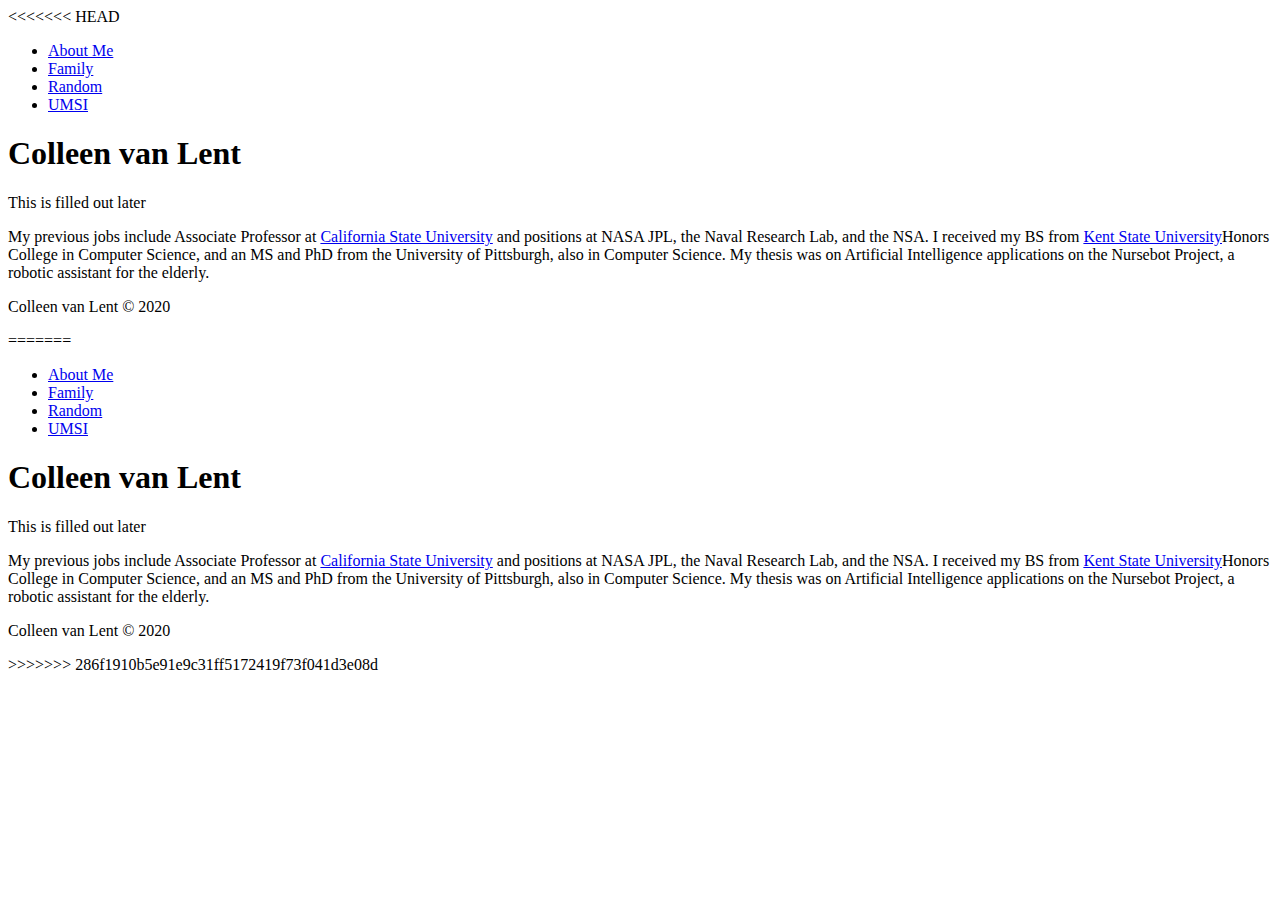
<file: index.html>
<<<<<<< HEAD
<!DOCTYPE html>
<html lang="en">
<head>
    <meta charset="UTF-8">
    <meta http-equiv="X-UA-Compatible" content="IE=edge">
    <meta name="viewport" content="width=device-width, initial-scale=1.0">
    <title>Hey Arnold!</title>
</head>
<body>
    	<!-- You do not need to make any changes to this file, but
	you should still review the tags to make sure that you
	are familiar with them. -->
	<header>
		<nav>
			<ul>
				<li><a href = "index.html">About Me</a></li>
				<li><a href = "personal.html">Family</a></li>
				<li><a href = "random.html">Random</a></li>
				<li><a href = "http://www.si.umich.edu">UMSI</a></li>
			</ul>
		</nav>

		<h1>Colleen van Lent</h1>

	</header>

	<main>

		<p>This is filled out later</p>

		<p>My previous jobs include Associate Professor at <a href = "http://www.csulb.edu">California State University</a> and positions at NASA JPL, the Naval Research Lab, and the NSA. I received my BS from <a href = "http://www.kent.edu">Kent State University</a>Honors College in Computer Science, and an MS and PhD from the University of Pittsburgh, also in Computer Science. My thesis was on Artificial Intelligence applications on the Nursebot Project, a robotic assistant for the elderly.</p>
	</main>

	<footer>
		<p>Colleen van Lent &copy; 2020</p>
	</footer>
    
</body>
=======
<!DOCTYPE html>
<html lang="en">
<head>
    <meta charset="UTF-8">
    <meta http-equiv="X-UA-Compatible" content="IE=edge">
    <meta name="viewport" content="width=device-width, initial-scale=1.0">
    <title>Hey Arnold!</title>
</head>
<body>
    	<!-- You do not need to make any changes to this file, but
	you should still review the tags to make sure that you
	are familiar with them. -->
	<header>
		<nav>
			<ul>
				<li><a href = "index.html">About Me</a></li>
				<li><a href = "personal.html">Family</a></li>
				<li><a href = "random.html">Random</a></li>
				<li><a href = "http://www.si.umich.edu">UMSI</a></li>
			</ul>
		</nav>

		<h1>Colleen van Lent</h1>

	</header>

	<main>

		<p>This is filled out later</p>

		<p>My previous jobs include Associate Professor at <a href = "http://www.csulb.edu">California State University</a> and positions at NASA JPL, the Naval Research Lab, and the NSA. I received my BS from <a href = "http://www.kent.edu">Kent State University</a>Honors College in Computer Science, and an MS and PhD from the University of Pittsburgh, also in Computer Science. My thesis was on Artificial Intelligence applications on the Nursebot Project, a robotic assistant for the elderly.</p>
	</main>

	<footer>
		<p>Colleen van Lent &copy; 2020</p>
	</footer>
    
</body>
>>>>>>> 286f1910b5e91e9c31ff5172419f73f041d3e08d
</html>
</file>
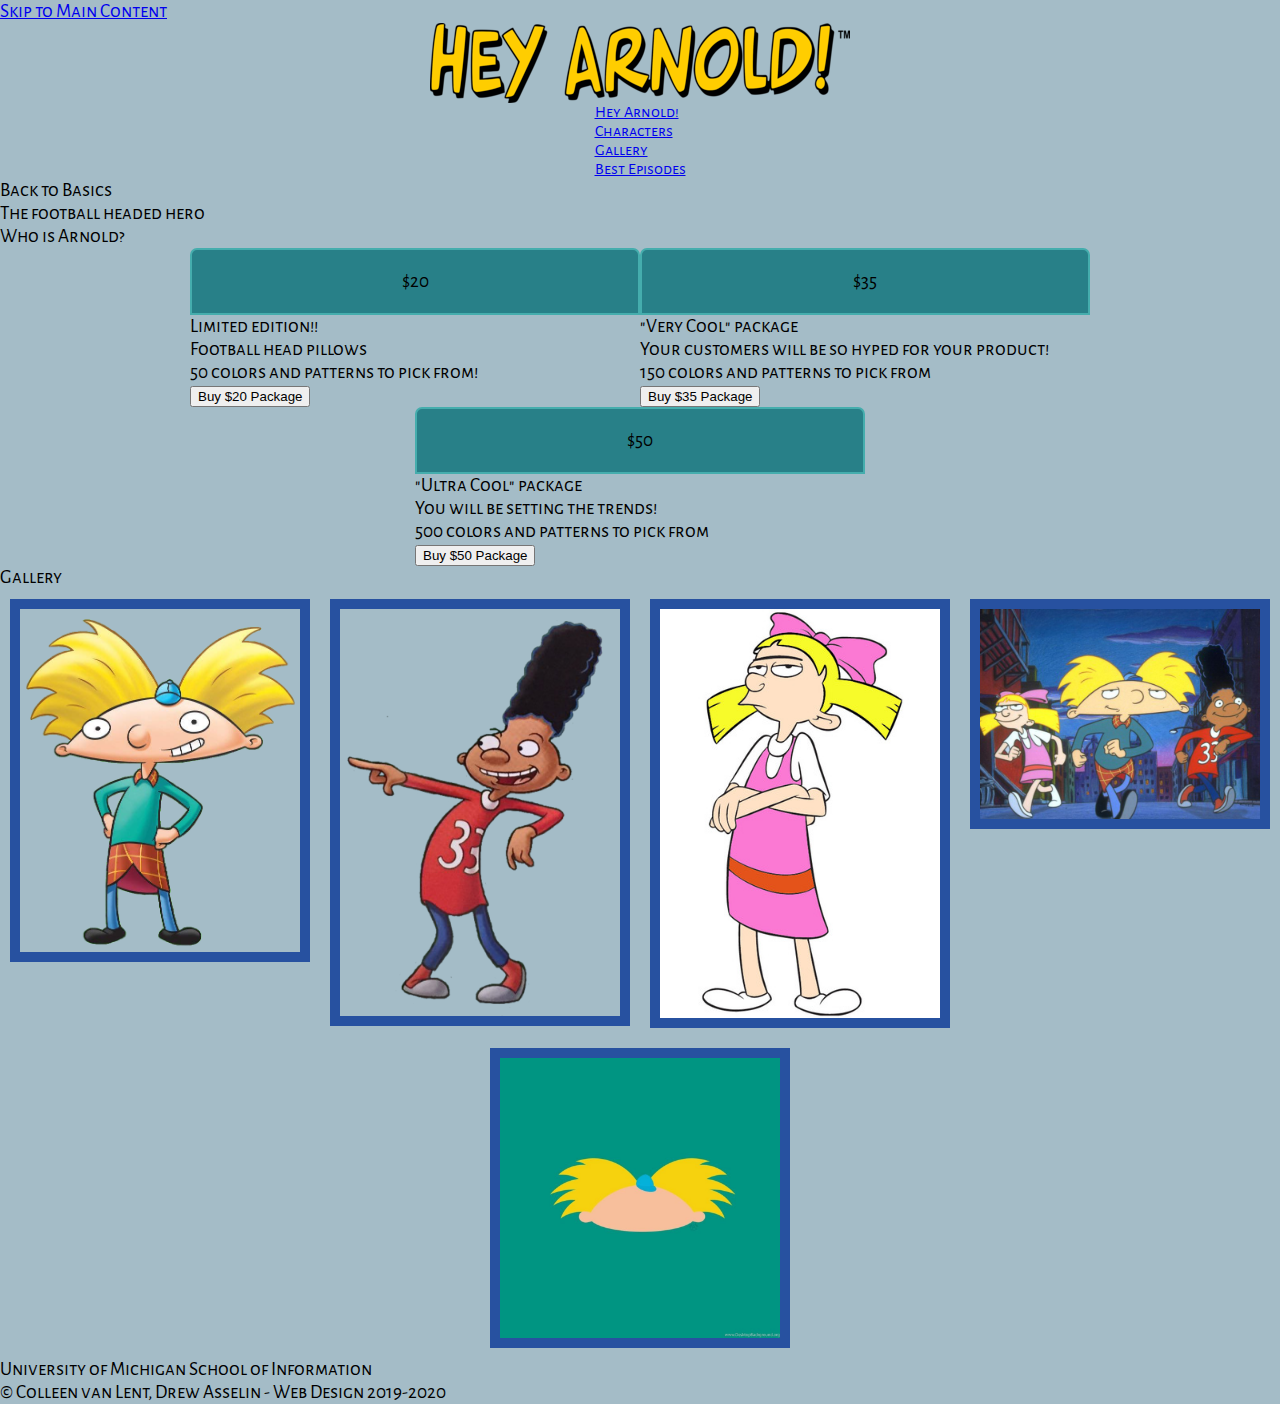
<file: arnold-project/index.html>
<!DOCTYPE html>
<html lang="en">
  <head>
    <meta charset="utf-8">
    <meta name="viewport" content="width=device-width, initial-scale=1.0">
    
    <link rel="icon" href="images/Hey arnold banner.jpg">
    <!-- shows the icon also to create comments use cntrl + / -->
    <link rel="stylesheet" type='text/css' href="css/html5reset.css">
    <!-- <link rel="stylesheet" type='text/css' href="css/starter.css"> -->
    <link rel="stylesheet" type='text/css' href="css/style.css">

    <link rel="preconnect" href="https://fonts.googleapis.com">
    <link rel="preconnect" href="https://fonts.gstatic.com" crossorigin>
    <link href="https://fonts.googleapis.com/css2?family=Alegreya+Sans&family=Alegreya+Sans+SC&family=Roboto&display=swap" rel="stylesheet">

    <title>Super Slick Company</title>
  </head>
  <body>
    <a class = "skip" href="#skip">Skip to Main Content</a>
    <header>
      <img src="images/Hey_Arnold_logo.svg_420x80.png" alt="logo" id ="logo">
      <nav>
        <ul class = "nav_links">
          <li><a class="about" href = "index.html" target = "_blank" >Hey Arnold!</a></li>
          <li><a href = "characters.html" target = "_blank">Characters</a></li>
          <li><a href = "gallery.html" target = "_blank">Gallery</a></li>
          <li><a href = "best_episodes.html" target = "_blank">Best Episodes</a></li>
        </ul>
      </nav>
      <nav>
        <!-- <ul class="nav_links">
          <li class="nav_item"><a href="#skip">About</a></li>
          <li class="nav_item"><a href="#pricing">Prices</a></li>
          <li class="nav_item"><a href="#gallery">Gallery</a></li>
        </ul>
    </nav> -->
  </header>
  <main class="about" id="skip" tabindex="0">
    <h1>Back to Basics</h1>
    <p>The football headed hero</p>
    <h2 id = "pricing">Who is Arnold?</h2> 
      <div class="pricing">
        <div class="card">
          <header><h3>$20</h3></header>
          <ul>
            <li>Limited edition!!</li>
            <li>Football head pillows</li>
            <li>50 colors and patterns to pick from!</li>
          </ul>
          <button>Buy $20 Package</button>
        </div>
        <div class="card card_big">
          <header><h3>$35</h3></header>
          <ul>
            <li>"Very Cool" package</li>
            <li>Your customers will be so hyped for your product!</li>
            <li>150 colors and patterns to pick from</li>
          </ul>
          <button>Buy $35 Package</button>
        </div>
        <div class="card">
          <header><h3>$50</h3></header>
          <ul>
            <li>"Ultra Cool" package</li>
            <li>You will be setting the trends!</li>
            <li>500 colors and patterns to pick from</li>
          </ul>
          <button>Buy $50 Package</button>
        </div>
      </div>

      <h2 id = "gallery">Gallery</h2>
        <div class="gallery"> 
          <img id="image1" src="images/Arnold_Shortman.png" alt="" />
          <img id="image2" src="images/Gerald_Johanssen.png" alt="" />
          <img id="image3" src="images/helga.jpg" alt="" />
          <img id="image4" src="images/arnold-walking-with-helga-gerald.jpg" alt="" />
          <img id="image5" src="images/arnold-art.jpg" alt="" />
        </div>
      </main>

    <footer>
      <p>University of Michigan School of Information <br/>
        &copy; Colleen van Lent, Drew Asselin - Web Design 2019-2020</p>
    </footer>
  </body>
</html>
</file>
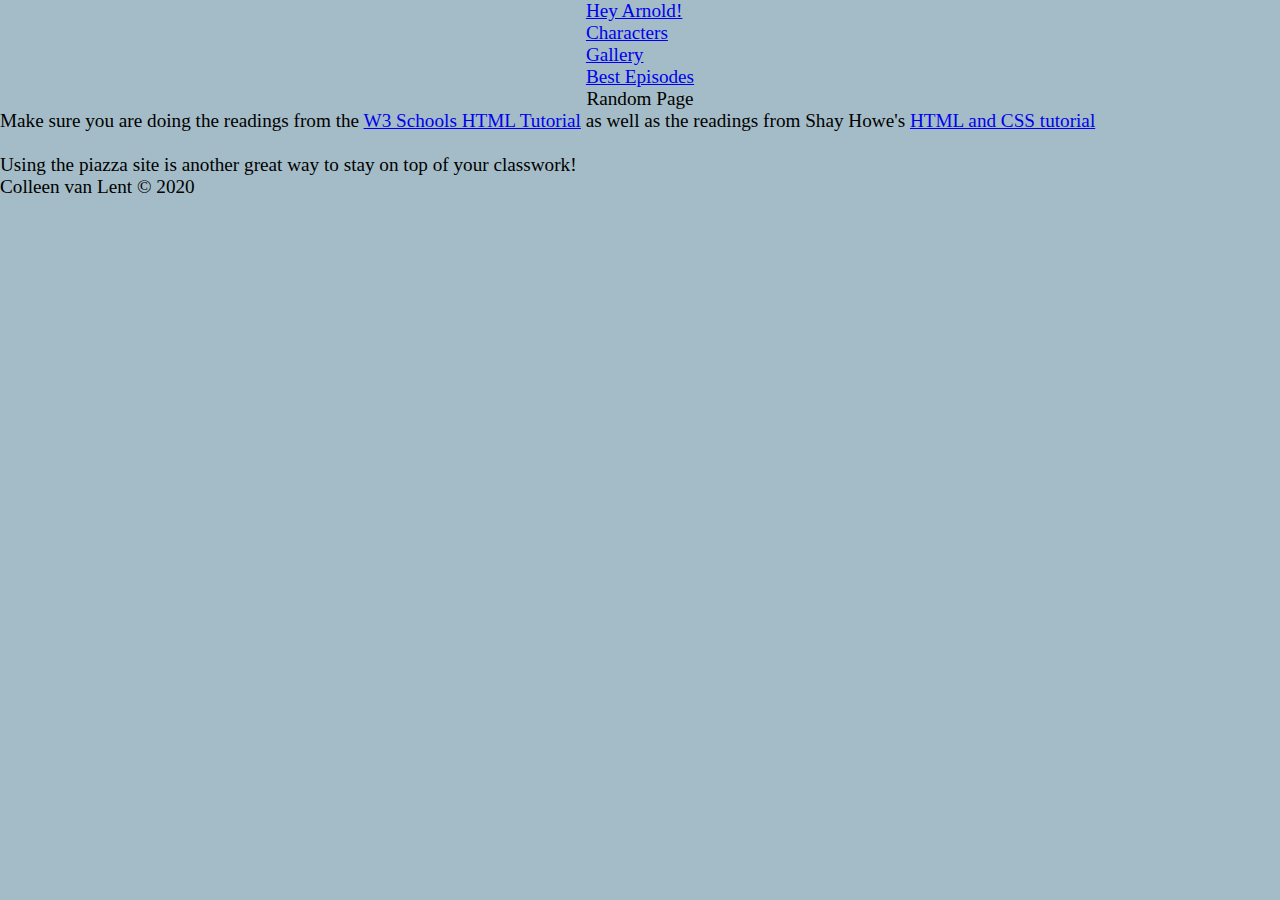
<file: arnold-project/best_episodes.html>
<!DOCTYPE html>
<html lang="en">
<head>
	<!--  TIP 
	You will find any errors from the head section using
	the console. -->
	<meta charset="UTF-8">
	<meta name="viewport" content="width=device-width, initial-scale=1.0">
	<link rel="icon" href="imgs/favicon.ico">
	<link rel="stylesheet" href="css/html5reset.css">
	<link rel="stylesheet" href="css/style.css">
	<title>Best Episodes</title>
</head>
<body>
	<header>
		
	     <nav>
			<ul>
				<li><a href = "index.html" target = "_blank">Hey Arnold!</a></li>
				<li><a href = "characters.html" target = "_blank">Characters</a></li>
                <li><a href = "gallery.html" target = "_blank">Gallery</a></li>
				<li><a href = "biograph.html" target = "_blank">Best Episodes</a></li>
			</ul>
		</nav>

		<h1>Random Page</h1>
	</header>

	<main>
        <p> Make sure you are doing the readings from the <a href="https://www.w3schools.com/html/default.asp">W3 Schools HTML Tutorial</a> as well as the readings from Shay Howe's <a href = 'https://learn.shayhowe.com/'>HTML and CSS tutorial</a> <br></br>
			Using the piazza site is another great way to stay on top of your classwork!
		</p>
	</main>

	<footer>
		<p>Colleen van Lent &copy; 2020</p>
	</footer>
</body>
</html>
</file>
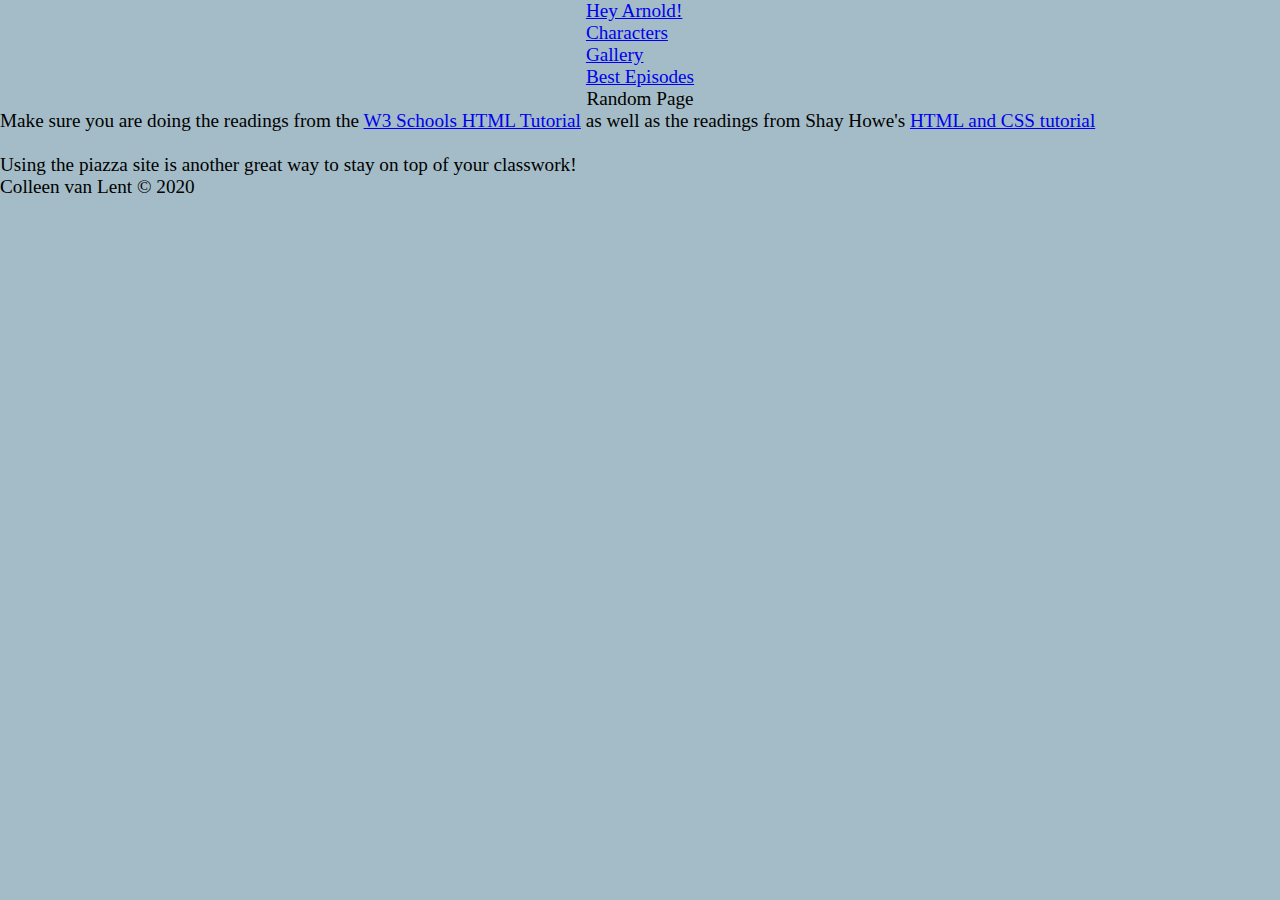
<file: arnold-project/characters.html>
<!DOCTYPE html>
<html lang="en">
<head>
	<!--  TIP 
	You will find any errors from the head section using
	the console. -->
	<meta charset="UTF-8">
	<meta name="viewport" content="width=device-width, initial-scale=1.0">
	<link rel="icon" href="imgs/favicon.ico">
	<link rel="stylesheet" href="css/html5reset.css">
	<link rel="stylesheet" href="css/style.css">
	<title>Characters</title>
</head>
<body>
	<header>
	     <nav>
			<ul>
				<li><a href = "index.html" target = "_blank">Hey Arnold!</a></li>
				<li><a href = "characters.html" target = "_blank">Characters</a></li>
                <li><a href = "gallery.html" target = "_blank">Gallery</a></li>
				<li><a href = "best_episodes.html" target = "_blank">Best Episodes</a></li>
			</ul>
		</nav>

		<h1>Random Page</h1>
	</header>

	<main>
        <p> Make sure you are doing the readings from the <a href="https://www.w3schools.com/html/default.asp">W3 Schools HTML Tutorial</a> as well as the readings from Shay Howe's <a href = 'https://learn.shayhowe.com/'>HTML and CSS tutorial</a> <br></br>
			Using the piazza site is another great way to stay on top of your classwork!
		</p>
	</main>

	<footer>
		<p>Colleen van Lent &copy; 2020</p>
	</footer>
</body>
</html>
</file>
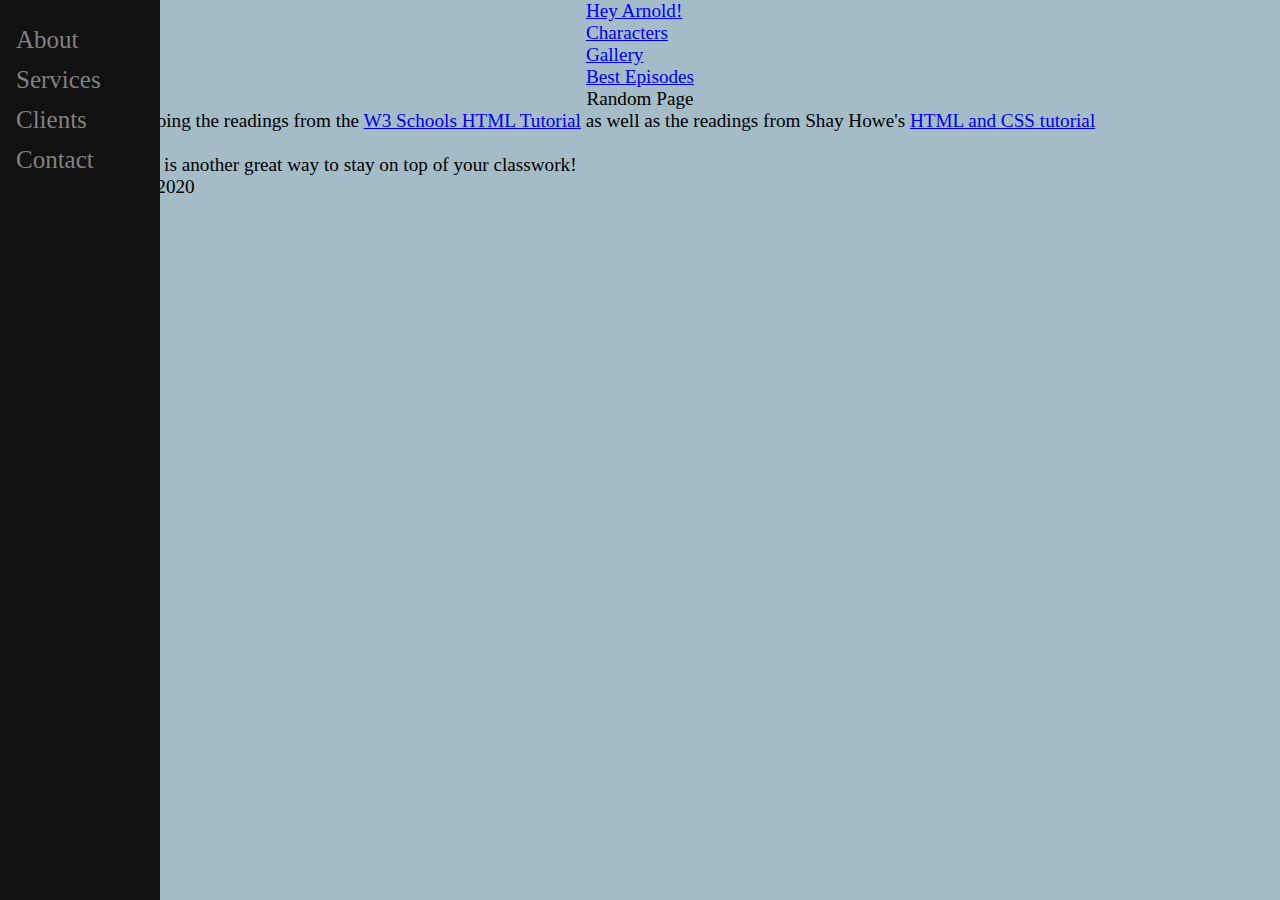
<file: arnold-project/episodes.html>
<!DOCTYPE html>
<html lang="en">
<head>
	<!--  TIP 
	You will find any errors from the head section using
	the console. -->
	<meta charset="UTF-8">
	<meta name="viewport" content="width=device-width, initial-scale=1.0">
	<link rel="icon" href="imgs/favicon.ico">
	<link rel="stylesheet" href="css/html5reset.css">
	<link rel="stylesheet" href="css/style.css">
	<title>Best Episodes</title>
</head>
<body>
	<header>
		
	     <nav>
			<ul>
				<li><a href = "index.html" target = "_blank">Hey Arnold!</a></li>
				<li><a href = "characters.html" target = "_blank">Characters</a></li>
                <li><a href = "gallery.html" target = "_blank">Gallery</a></li>
				<li><a href = "best_episodes.html" target = "_blank">Best Episodes</a></li>
			</ul>
		</nav>

		<h1>Random Page</h1>
	</header>

	<main>
		<div class="sidenav">
			<a href="#">About</a>
			<a href="#">Services</a>
			<a href="#">Clients</a>
			<a href="#">Contact</a>
		  </div>
		  
		  <!-- Page content -->
		  <div class="main">
		  </div>
        <p> Make sure you are doing the readings from the <a href="https://www.w3schools.com/html/default.asp">W3 Schools HTML Tutorial</a> as well as the readings from Shay Howe's <a href = 'https://learn.shayhowe.com/'>HTML and CSS tutorial</a> <br></br>
			Using the piazza site is another great way to stay on top of your classwork!
		</p>

		<p> <div class="parent">

		</div></p>
	</main>

	<footer>
		<p>Colleen van Lent &copy; 2020</p>
	</footer>
</body>
</html>
</file>
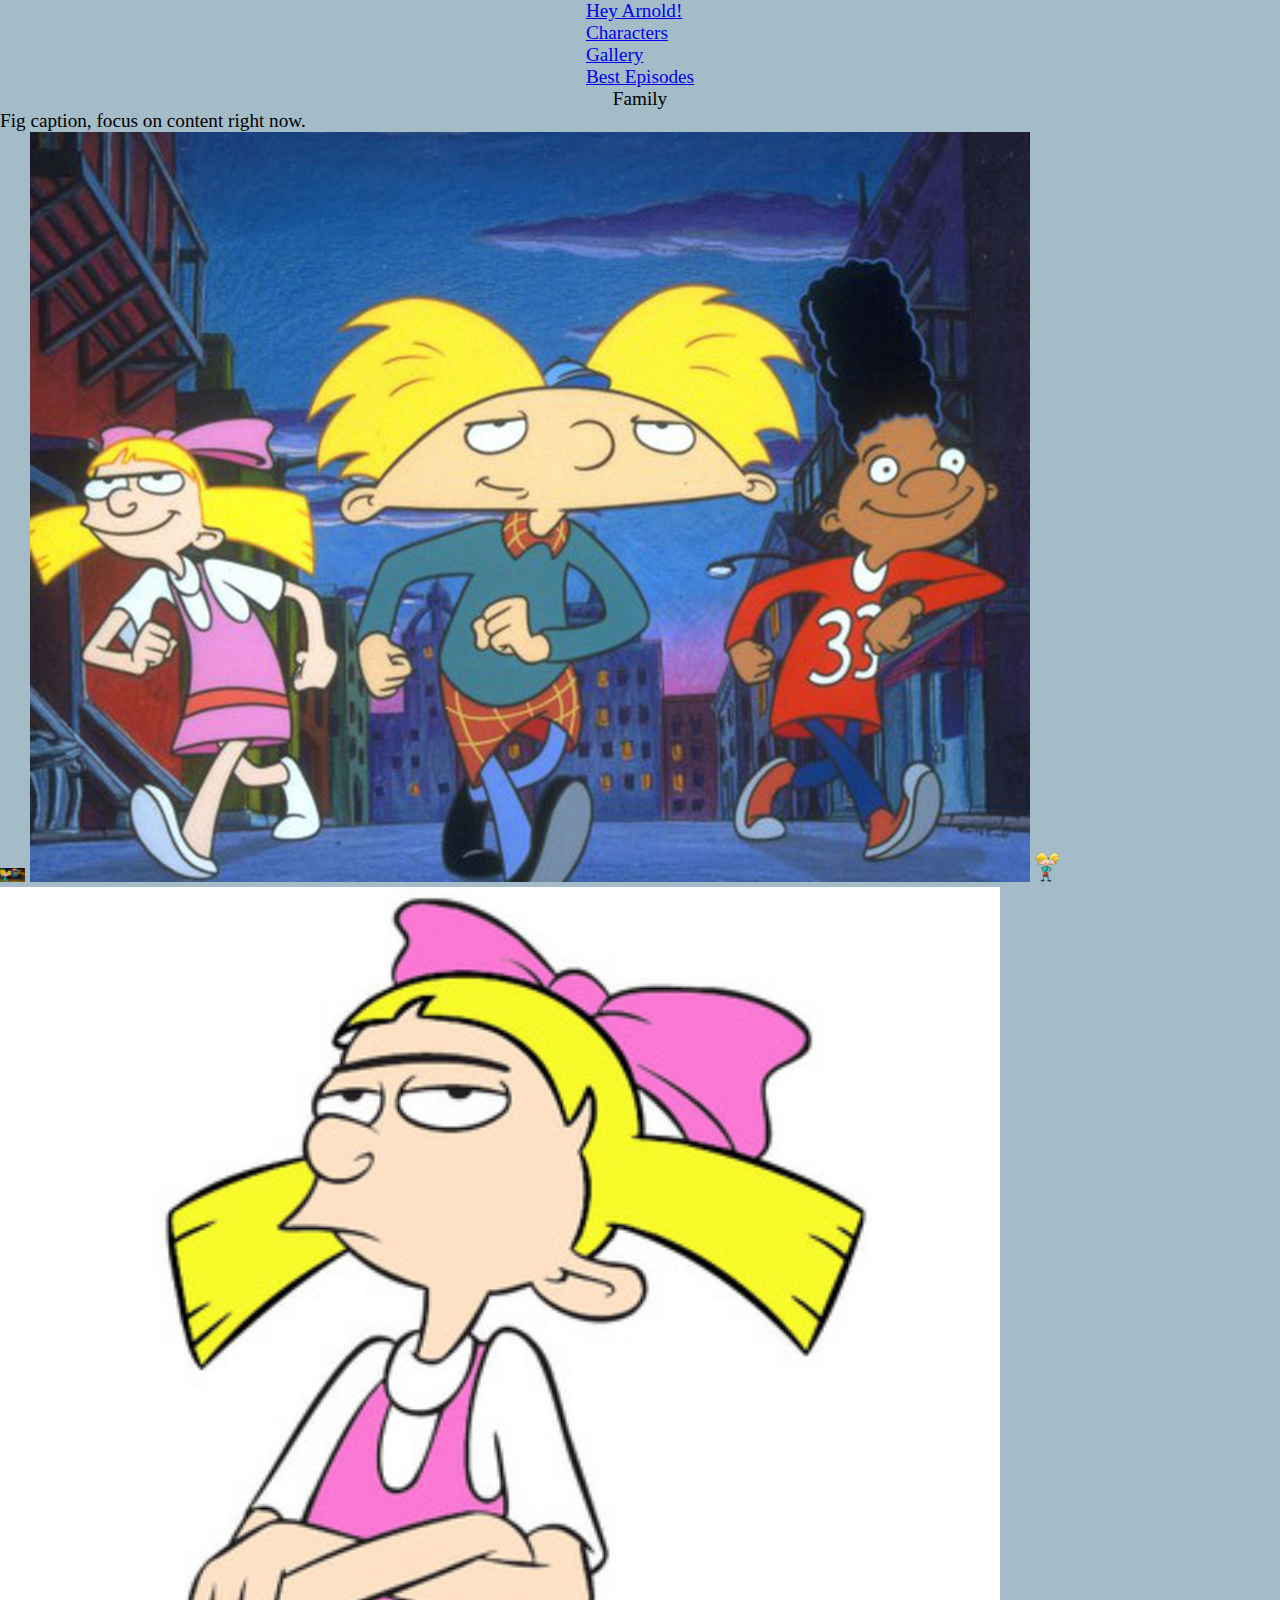
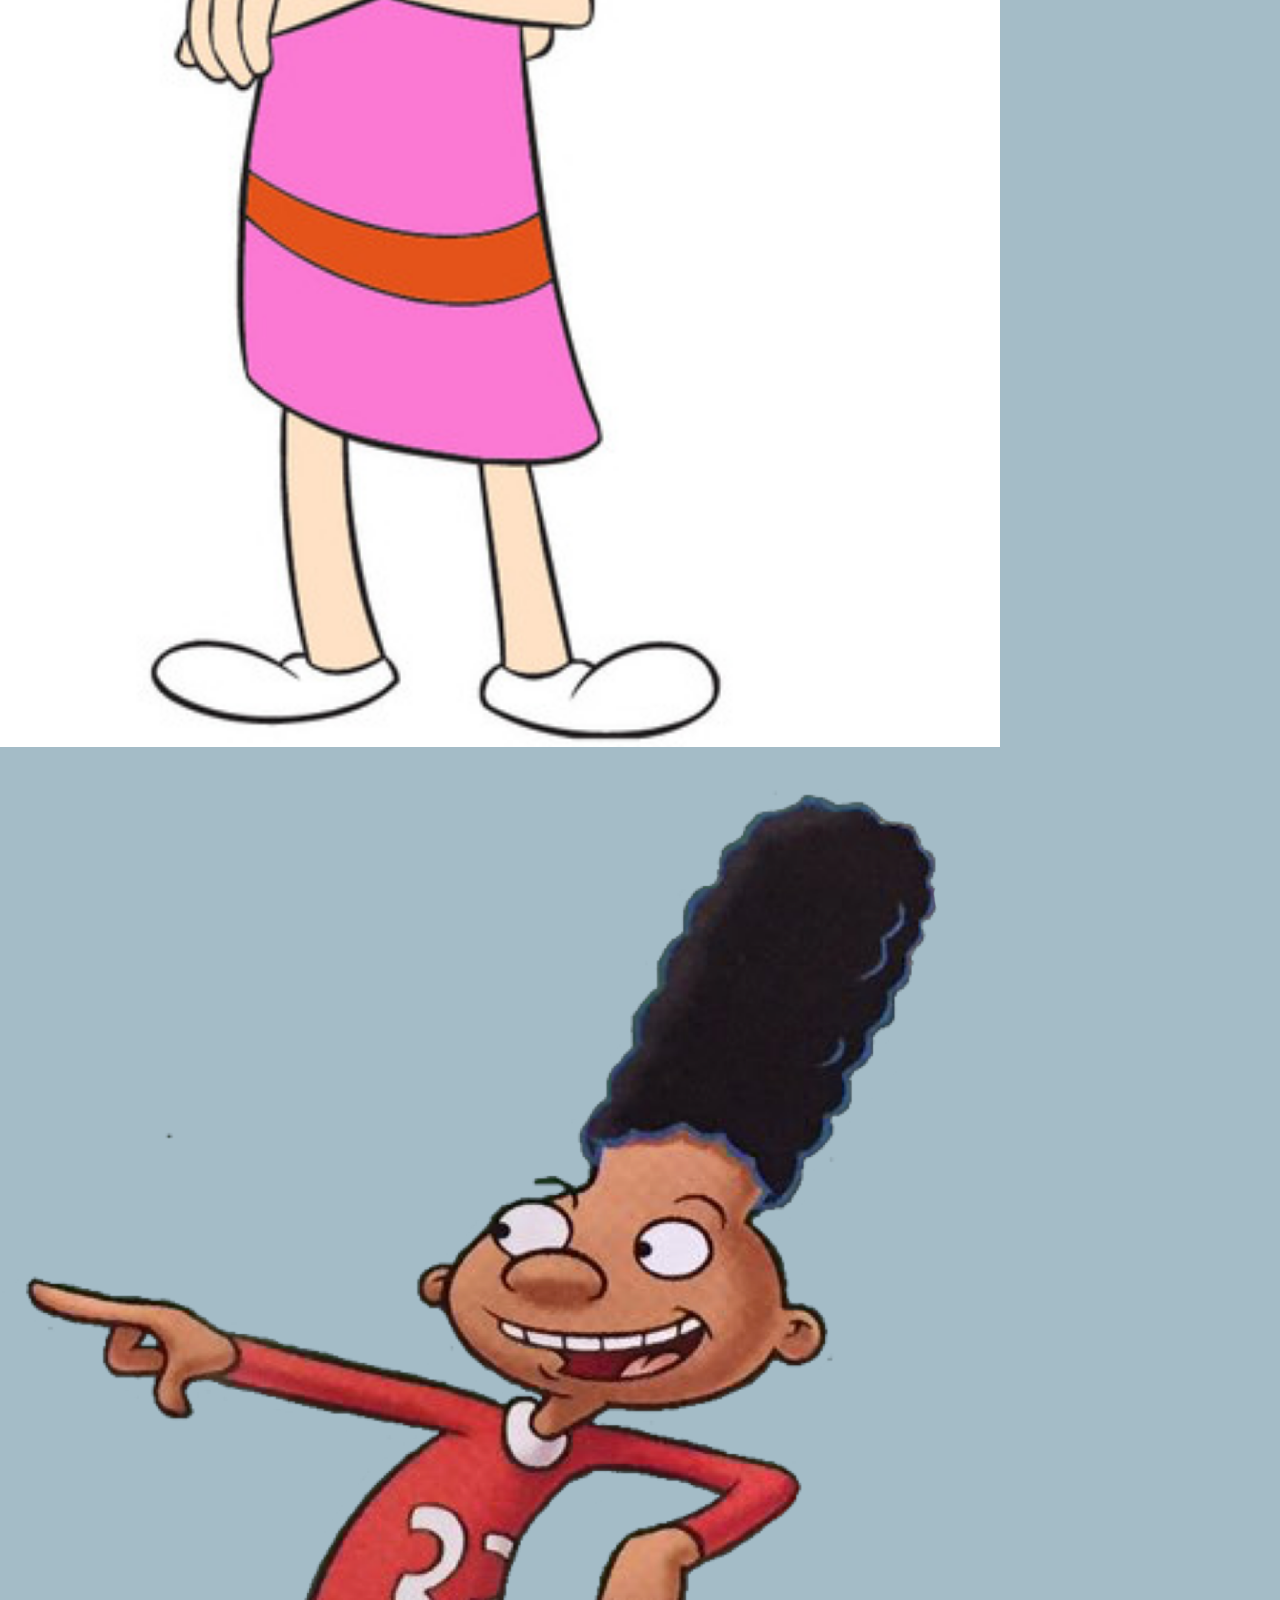
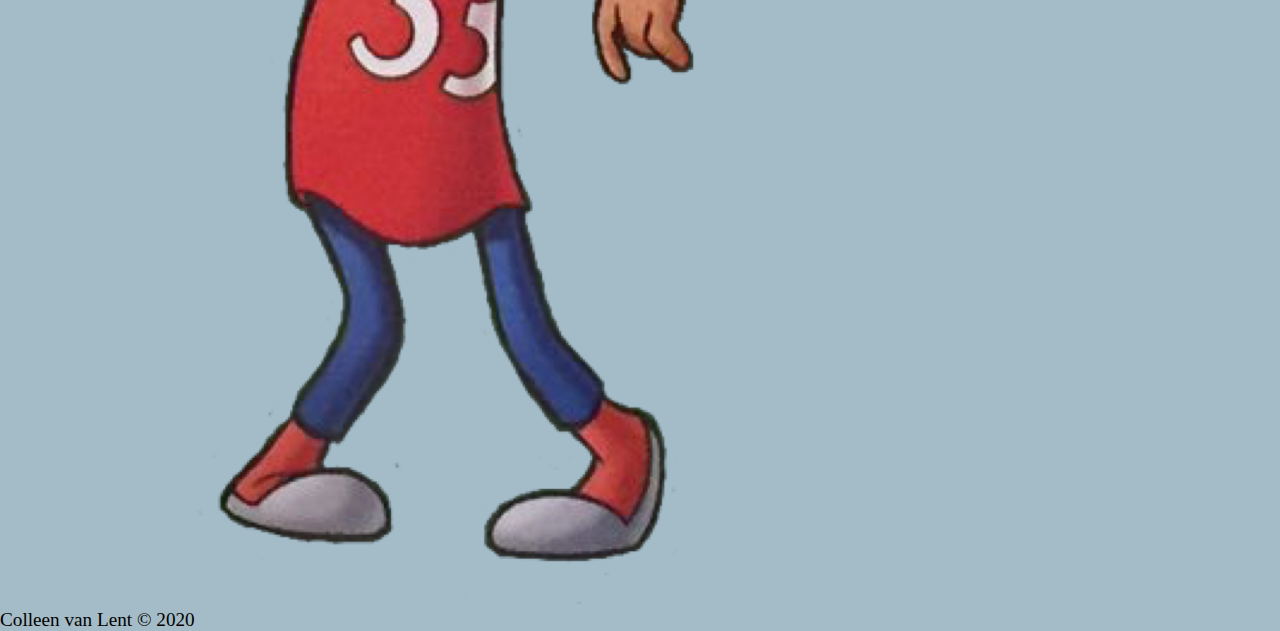
<file: arnold-project/gallery.html>
<!DOCTYPE html>
<html lang="en">
<head>
	<meta charset="UTF-8">
	<meta name="viewport" content="width=device-width, initial-scale=1.0">
	<link rel="icon" href="imgs/favicon.ico">    
	<link rel="stylesheet" href="css/html5reset.css">
	<link rel="stylesheet" href="css/style.css">
	<title>Gallery</title>
</head>
<body>
    <header>
		
        <nav>
		    <ul>
			    <li><a href = "index.html" target = "_blank">Hey Arnold!</a></li>
			    <li><a href = "characters.html" target = "_blank">Characters</a></li>
                <li><a href = "gallery.html" target = "_blank">Gallery</a></li>
			    <li><a href = "best_episodes.html" target = "_blank">Best Episodes</a></li>
		    </ul>
	    </nav>

        <h1>Family</h1>

	</header>
	<main>
        <p>Fig caption, focus on content right now.<p>
		  <img src = "images/hey-arnold.jpg" alt="Three children smiling in front of a wooden sign in Wisconsin, dells." width="25"/> 
		  <img src = "images/arnold-walking-with-helga-gerald.jpg" alt="Three children smiling in front of sign" width="1000"/>
		  <img src = "images/Arnold_Shortman.png" alt="Young boy resembeling the apperance of falling off a rock." width="25"/>
		  <img src = "images/helga.jpg" alt="Three children smiling in front of a sign" width="1000"/>
          <img src = "images/Gerald_Johanssen.png" alt="Three children smiling in front of a sign" width="1000"/>
		</p>
	</main>
	<footer>
	  <p>Colleen van Lent &copy; 2020</p>
	</footer>
</body>
</html>
</file>
<file: arnold-project/css/style.css>
body {
  font-family: 'Alegreya Sans SC', serif;
  font-size: 1.2rem;
  /* background-image: url('../images/concrete_seamless.png'); */
  background-color: rgba(73, 121, 143, 0.50);
}

/* # 3 ^^ */

header {
    display: flex;
    flex-direction: column;
    align-items: center;
}

.nav_links {
    display: flex;
    font-size: 1rem;
    flex-direction: column;
}

/* # 4 ^^ */

.nav_links a:visited {
    color: #333;
    text-decoration: none;
}

/* #5 ^^ */

.pricing {
    display: flex;
    flex-direction: row;
    flex-wrap: wrap; 
    justify-content: center;
    align-items: center;
}

.card {
    flex-basis: 450px;
}

/* # 6 ^ */

.card header {
    background: #288088;
    border: solid 2px #45ADAD;
    padding-top: 20px;
    padding-bottom: 20px;
    border-radius:7px 7px 0 0 ;
}

/* # 7 ^^ */

.gallery {
    display: flex;
    flex-direction: row;
    flex-wrap: wrap;
    justify-content: center;
    align-items: flex-start;
}
.gallery img {
    border: 10px solid #2751a0;
    margin: 10px;
    width: 300px;
}

@keyframes logo_name{
    from{
      width: 50px;
      opacity: 0;
    }
  
    to{
      width: 425px;
      opacity: 1;
    }
  }
  
  #logo {
    animation-name: logo_name;
    animation-duration: 5s;
}


/* @media screen and (min-width: 850px){
    header {
        top: 0;
        left: 0;
        position: sticky;
        flex-direction: row;
        justify-content: space-between;
        overflow: visible;
        scroll-behavior: smooth;
    }

    .nav_links {
        flex-direction: row;
        font-size: 1.5rem;
    }

    .card {
        z-index: -99;
        overflow: hidden;
        flex-basis: 250px;
    }

    .pricing {
        overflow: hidden;
    }

} */

/* GO TO EASE OF ACCESS and DISPLAY */
/* If ease of access- animation turned off then it wont play
animation, if it is turned on then it will play the animation  */

@media screen and (prefers-reduced-motion: reduce){
    #logo{
        animation: none;
    }

}


/* @media print { */
/* greater than 1200 pixel work on it for now and then add the media print */
/* @media screen and (min-width: 1200px){ */
 /* @media print {
    body {
      background-image: none;
      font-family: serif;
    }

    header{
      display: block;
    }


    nav {
      width: 100%;
    } 

    header img#logo {
      display: block;
      margin-left: auto;
      margin-right: auto;
  
    }
  
    .pricing {
      flex-direction: row; 
      flex-wrap: nowrap;
      align-items:flex-end;
      overflow: visible;
    }
  
    .card {
      border: 2px solid #45ADDD;
      flex-basis: 250px; 
    } */
/*     
    .gallery,
    #gallery {
      display: none;

  
    }

    div.pricing ul{
      display: flex;
      flex-direction: column;
      font-size: larger;
    }


    .pricing li:nth-child(odd):before{
      /* content: "👍"; */
      /* content: "\01F44D";

    }

    .pricing li:nth-child(even)::after{
      /* content: "👍"; */
      /* content: "\01F44D";
    
    }
s
    ul.nav_links{
      flex-direction: row;
      justify-content: space-evenly;
    }
  
    footer{
      position: block;
    }   */






    /* The sidebar menu */
.sidenav {
  height: 100%; /* Full-height: remove this if you want "auto" height */
  width: 160px; /* Set the width of the sidebar */
  position: fixed; /* Fixed Sidebar (stay in place on scroll) */
  z-index: 1; /* Stay on top */
  top: 0; /* Stay at the top */
  left: 0;
  background-color: #111; /* Black */
  overflow-x: hidden; /* Disable horizontal scroll */
  padding-top: 20px;
}

/* The navigation menu links */
.sidenav a {
  padding: 6px 8px 6px 16px;
  text-decoration: none;
  font-size: 25px;
  color: #818181;
  display: block;
}

/* When you mouse over the navigation links, change their color */
.sidenav a:hover {
  color: #f1f1f1;
}

/* Style page content */
.main {
  margin-left: 160px; /* Same as the width of the sidebar */
  padding: 0px 10px;
}

/* On smaller screens, where height is less than 450px, change the style of the sidebar (less padding and a smaller font size) */
@media screen and (max-height: 450px) {
  .sidenav {padding-top: 15px;}
  .sidenav a {font-size: 18px;}
}
</file>
